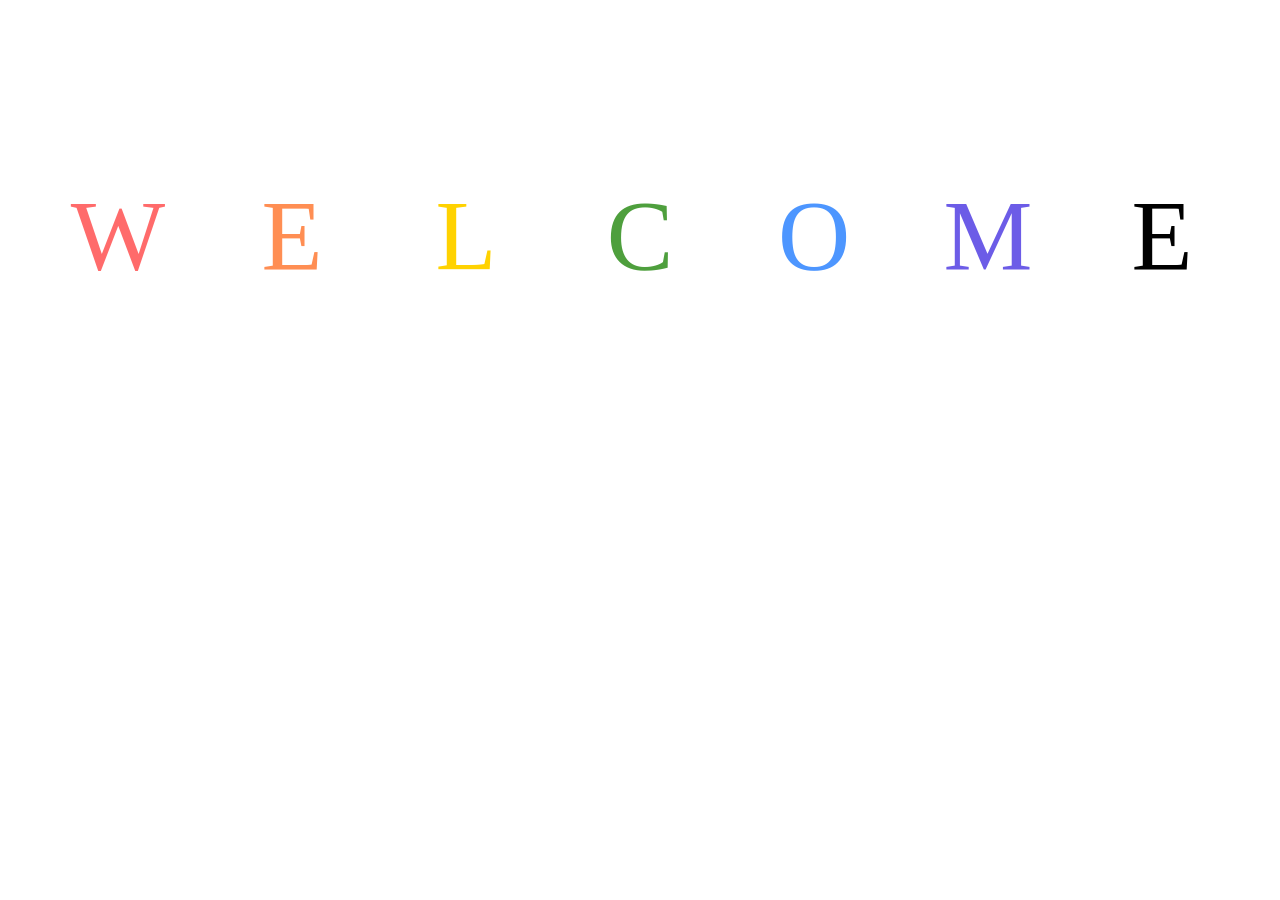
<file: HTML/aniamtion.html>
<!DOCTYPE html>
<html lang="en">
<head>
    <meta charset="UTF-8">
    <meta name="viewport" content="width=device-width, initial-scale=1.0">
    <title>Document</title>
<style>
.main{
    /* border: 1px solid black; */
    height: 130px;
    width: 120px;
    display: inline-block;
    margin-top:170px;
    margin-left:50px;
    text-align: center;
    font-size: 100px;
    border-radius: 40px;
    /* background:linear-gradient(to right, #FF6B6B, #FF8E53, #FFD200, #4E9F3D, #4D96FF, #6C5CE7, #FF8AAE); */


    box-sizing: border-box;
    animation-name: poping;
    animation-duration:2s;
    animation-iteration-count: infinite;
    transition: transform 0.5s;


}


.orange{
    color: #FF8E53;
}

.red{
    color: #FF6B6B;
}

.blue{
    color: #4D96FF;
}

.green{
    color: #4E9F3D;
}

.yellow{
    color: #FFD200;
}

.purple{
    color: #6C5CE7;
}


@keyframes poping{
    0%{ transform: scale(1.1);}
    10%{ transform: scale(1.2);}
    20%{ transform: scale(1.3);}
    30%{ transform: scale(1.4);}
    40%{ transform: scale(1.5);}
    50%{transform: scale(1.6);}
    60%{transform: scale(1.7);}


}    
</style>
</head>
<body>
    <div class="main"> <span class="red">W</span></div>
    <div class="main"> <span class="orange">E</span></div>
    <div class="main"> <span class="yellow">L</span></div>
    <div class="main"> <span class="green">C</span></div>
    <div class="main"> <span class="blue">O</span></div>
    <div class="main"> <span class="purple">M</span></div>
    <div class="main"> <span class="pink">E</span></div>
</body>
</html>
</file>
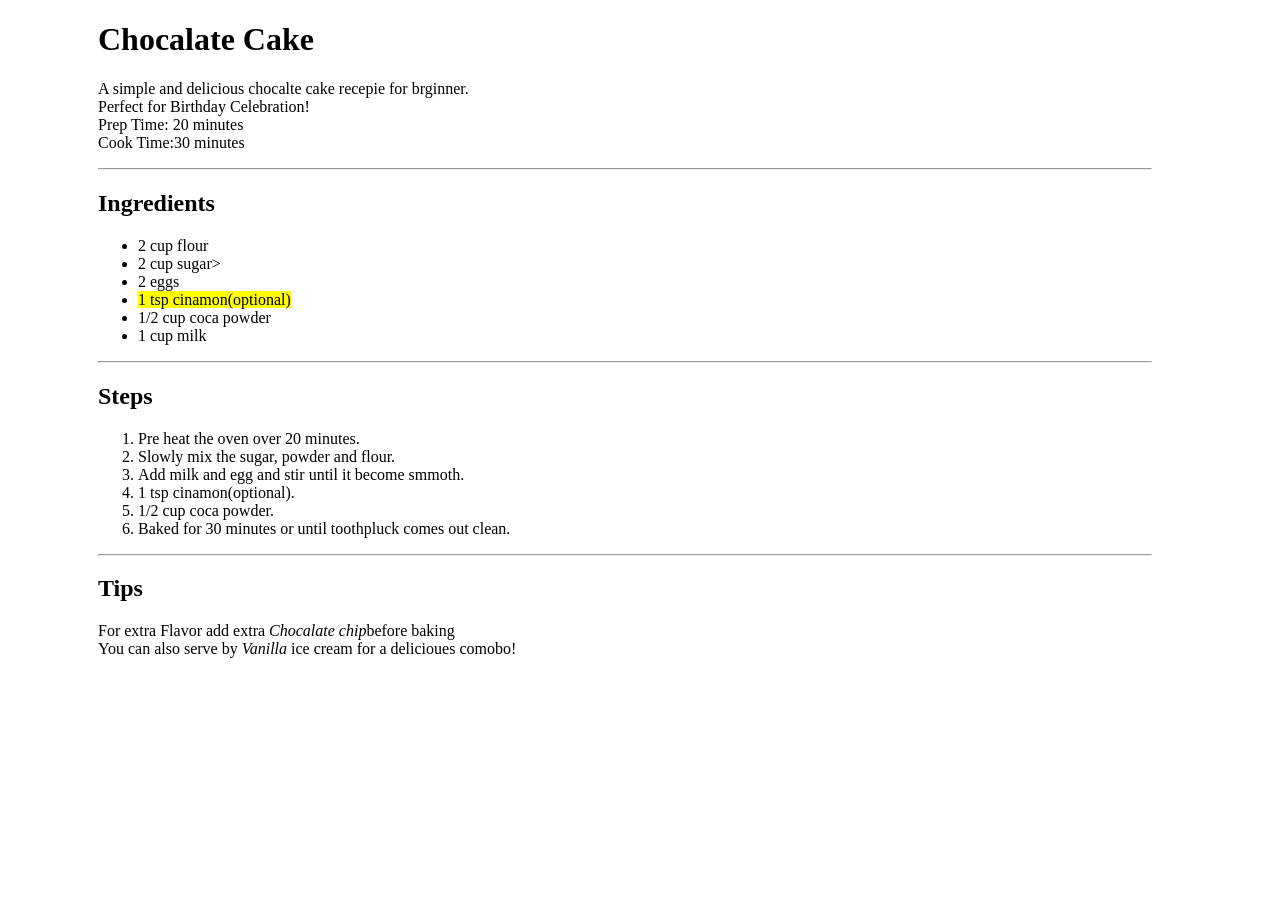
<file: HTML/cake.html>
<!DOCTYPE html>
<html lang="en">
<head>
    <meta charset="UTF-8">
    <meta name="viewport" content="width=device-width, initial-scale=1.0">
    <title>Document</title>
    <style>
#menu{
    margin-left: 90px;
    margin-right: 120px;
}
    </style>
</head>
<body>
   <div id="menu"> <h1>Chocalate Cake</h1>
    <p>A simple and delicious chocalte cake recepie for brginner.<br>
    Perfect for Birthday Celebration!<br>
Prep Time: 20 minutes<br>
Cook Time:30 minutes</p>
<hr>
<h2>
    Ingredients
</h2>
<ul>
    <li>2 cup flour</li>
    <li>2 cup sugar></li>
    <li>2 eggs</li>
    <li><mark>1 tsp cinamon(optional)</mark></li>
    <li>1/2 cup coca powder</li>
    <li>1 cup milk</li>
</ul>
<hr>
<h2>Steps</h2>
<ol>
    <li>Pre heat the oven over 20 minutes.</li>
    <li>Slowly mix the sugar, powder and flour.</li>
    <li>Add milk and egg and stir until it become smmoth.</li>
    <li>1 tsp cinamon(optional).</li>
    <li>1/2 cup coca powder.</li>
    <li>Baked for 30  minutes or until toothpluck comes out clean.</li>
</ol>
<hr>
<h2>Tips</h2>
<p>For extra Flavor add extra <i>Chocalate chip</i>before baking<br>
You can also serve by<i> Vanilla </i>ice cream for a delicioues comobo!</p>
</div>
</body>
</html>
</file>
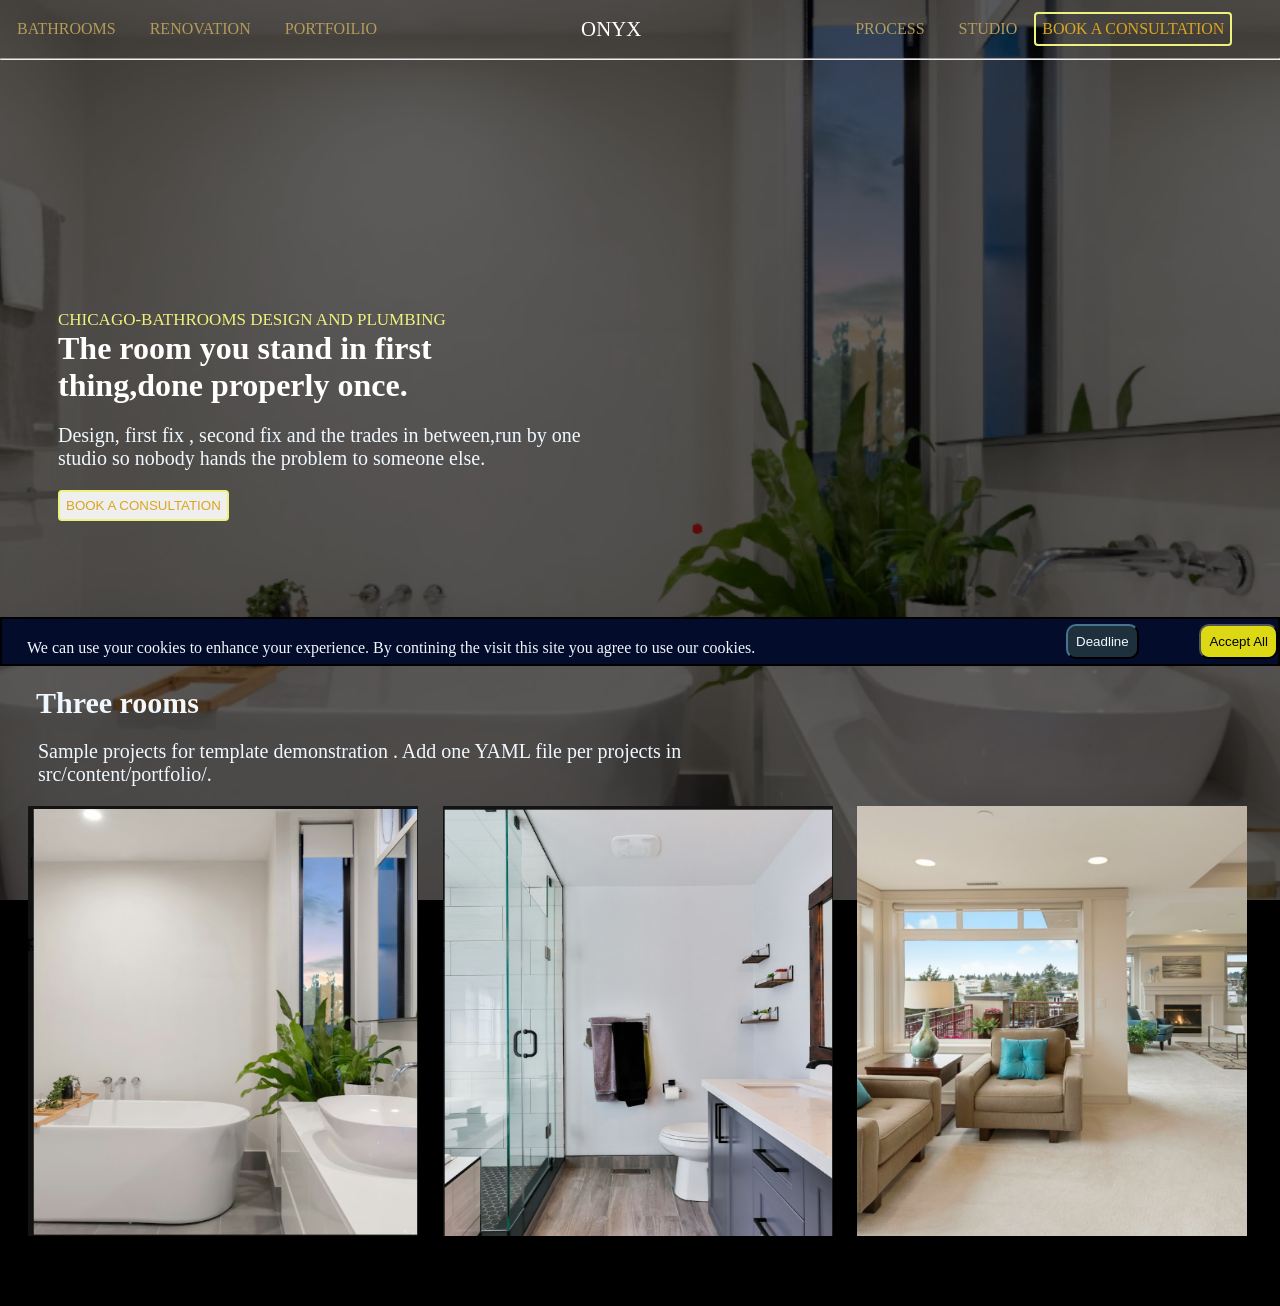
<file: HTML/chief.html>
<!DOCTYPE html>
<html lang="en">
<head>
    <meta charset="UTF-8">
    <meta name="viewport" content="width=device-width, initial-scale=1.0">
    <title>room</title>
    <link rel="stylesheet" href="../CSS/style.css">
</head>
<body>
    <div id="main">
        <header>
    <nav>
        <ul>
            <li > <a href="BATHROOM">BATHROOMS</a></li>
             <li>  <a href="BATHROOM">RENOVATION</a></li>
              <li ><a href="BATHROOM">PORTFOILIO</a></li>
              <li id="on">ONYX</li>
              <li id="bath"><a href="BATHROOM">PROCESS</a></li>
              <li><a href="BATHROOM">STUDIO</a></li>
              <li class="btn">BOOK A CONSULTATION</li>
        </ul>
        <hr>
    </nav>
</header>
<div id="main-2">
    <p id="para"> CHICAGO-BATHROOMS DESIGN AND PLUMBING</p>
<h1>The room you stand in first<br> thing,done properly once.</h1>
<p id="para2">Design, first fix , second fix and the trades in between,run by one<br>studio so nobody hands the problem to someone else.</p>
<button type="submit" class="btn">BOOK A CONSULTATION</button>
</div>

    </div>
    <div id="main-3">
        <p id="para3">We can use your cookies to enhance your experience. By contining the visit this site you agree to use our cookies.</p>
        <button type="submit" class="btn3">Deadline</button>
        <button type="submit" class="btn4">Accept All</button>
    </div>
    <div id="box-par">
        <h2>Three rooms</h2>
        <p id="para4">Sample projects for template demonstration . Add one YAML file per projects in <br> src/content/portfolio/.</p>
                    <div id="main-box">
                        <div class="box ">1
                            <img src="../image/Screenshot 2026-09-29 220011.png" alt="img" width="390" height="430" id="img1">
                        </div>
                    <div class="box">2
                        <img src="../image/Screenshot 2026-09-29 215948 copy.png" alt="img" width="390" height="430">
                    </div>
                    <div class="box">3
                        <img src="../image/o.png" alt="img" width="390" height="430" id="img3">
                    </div>
    </div>
                    </div>

</body>
</html>
</file>
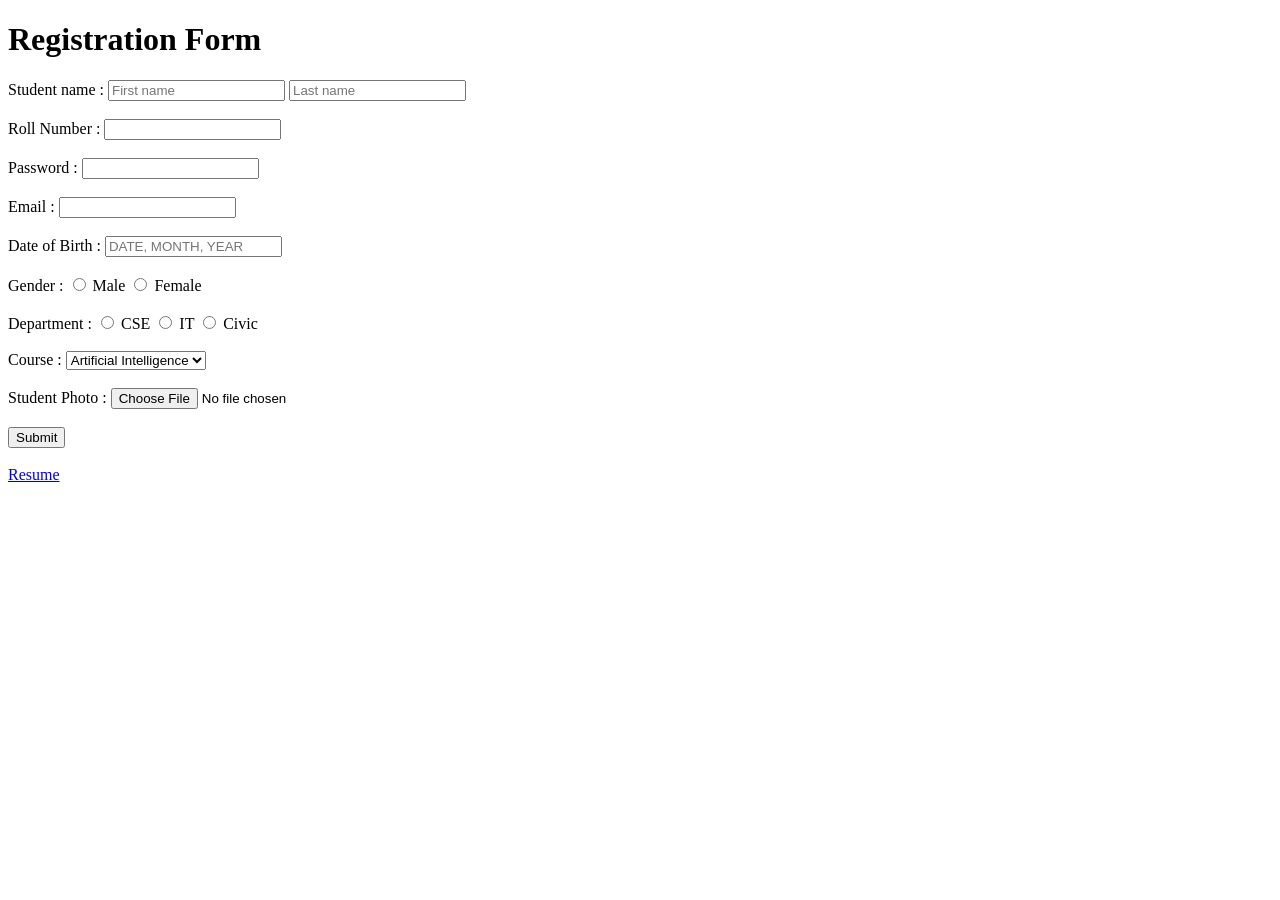
<file: HTML/forms.html>
<!DOCTYPE html>
<html lang="en">

<head>
    <meta charset="UTF-8">
    <meta name="viewport" content="width=device-width, initial-scale=1.0">
    <title>Document</title>
</head>

<body>
    <h1>Registration Form</h1>
    <label for="name">Student name :</label>
    <input type="text" id="name" placeholder="First name">
    <!-- <label for="last">Last Name</label> -->
    <input type="text" id="last" placeholder="Last name">
    <br><br>
    <label for="NO">Roll Number : </label>
    <input type="NUMBER" id="NO">
    <br><br>
    <label for="pass">Password :</label>
    <input type="text" id="pass">
    <br><br>
    <label for="em">Email : </label>
    <input type="email" id="em">
    <br><br>
    <label for="date">Date of Birth :</label>
    <input type="text" id="date" placeholder="DATE, MONTH, YEAR">
    <br><br>
    <label for="gender"> Gender :</label>


    <input type="radio" name="gender" id="Male">
    <label for="Male">Male</label>


    <input type="radio" name="gender" id="female">
    <label for="female">Female</label>
    <br><br>
    <label for="de">Department :</label>
    <input type="radio" name="departmet" id="de">
    <label for="cES">CSE</label>
    <input type="radio" name="departmet" id="IT">
    <label for="IT">IT</label>
    <input type="radio" name="departmet" id="Civic">
    <label for="Civic">Civic</label>
    <br><br>
    <label for="Course">Course :</label>
    <select name="cor" id="Course">
        <option value="AI">Artificial Intelligence</option>
        <option value="cs">Cyber Security</option>
        <option value="gn">Generectic AI</option>
        <option value="Wd">web deveploment
        </option>
    </select>
    <br><br>
    <label for="SP">Student Photo :</label>
    <input type="file" id="SP" name="student-phto" accept="image/*">
    <br><br>

    <button type="submit">Submit</button>
    <br>
    <br>
    <a href="./shizukaresume.html">Resume</a>
</body>

</html>
</file>
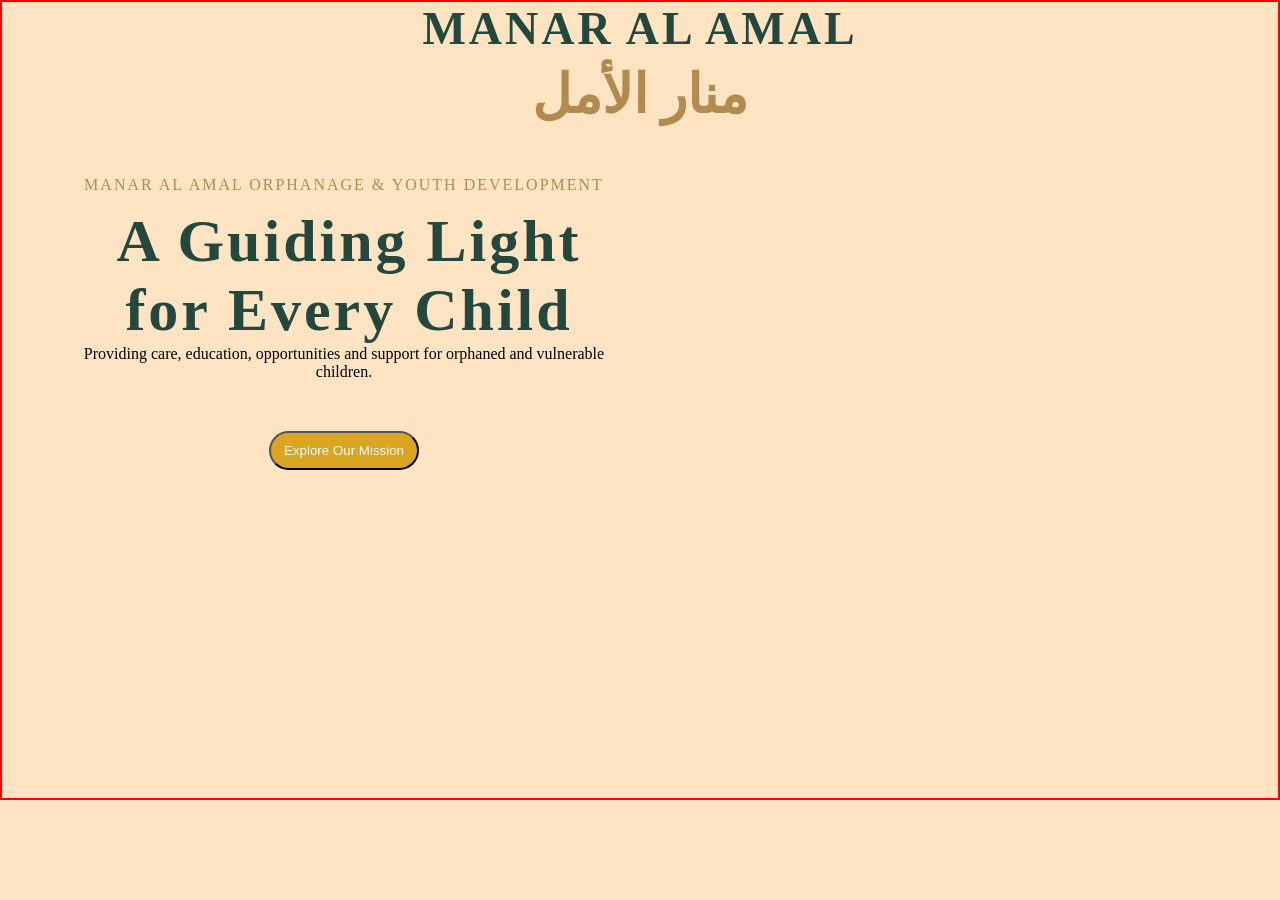
<file: HTML/project.html>
<!DOCTYPE html>
<html lang="en">

<head>
    <meta charset="UTF-8">
    <meta name="viewport" content="width=device-width, initial-scale=1.0">
    <title>MANAR AL AMAL</title>
    <link rel="stylesheet" href="../CSS/project.css">
</head>

<body>
    <div id="main-content">
        <div class="brand-title">
            <h1>MANAR AL AMAL</h1>
            <h2 lang="ar" dir="rtl">منار الأمل</h2>
            <!-- <p>A Guiding Light for Every Child</p> -->
        </div>

        <div id="main-1">
            <p style="color:#b18b50; letter-spacing: 2px; ">MANAR AL AMAL ORPHANAGE &amp; YOUTH DEVELOPMENT</p>
            <h2 class="head1">A Guiding Light for Every Child</h2>
            <!-- <h2 lang="ar" dir="rtl">منار الأمل</h2> -->
            <p class="intro-text">Providing care,
                education, opportunities and support for orphaned and vulnerable children.</p>
            <button class="btn" type="button">Explore Our Mission</button>
        </div>
        <!-- <div class="main-2"></div> -->
    </div>
</body>

</html>
</file>
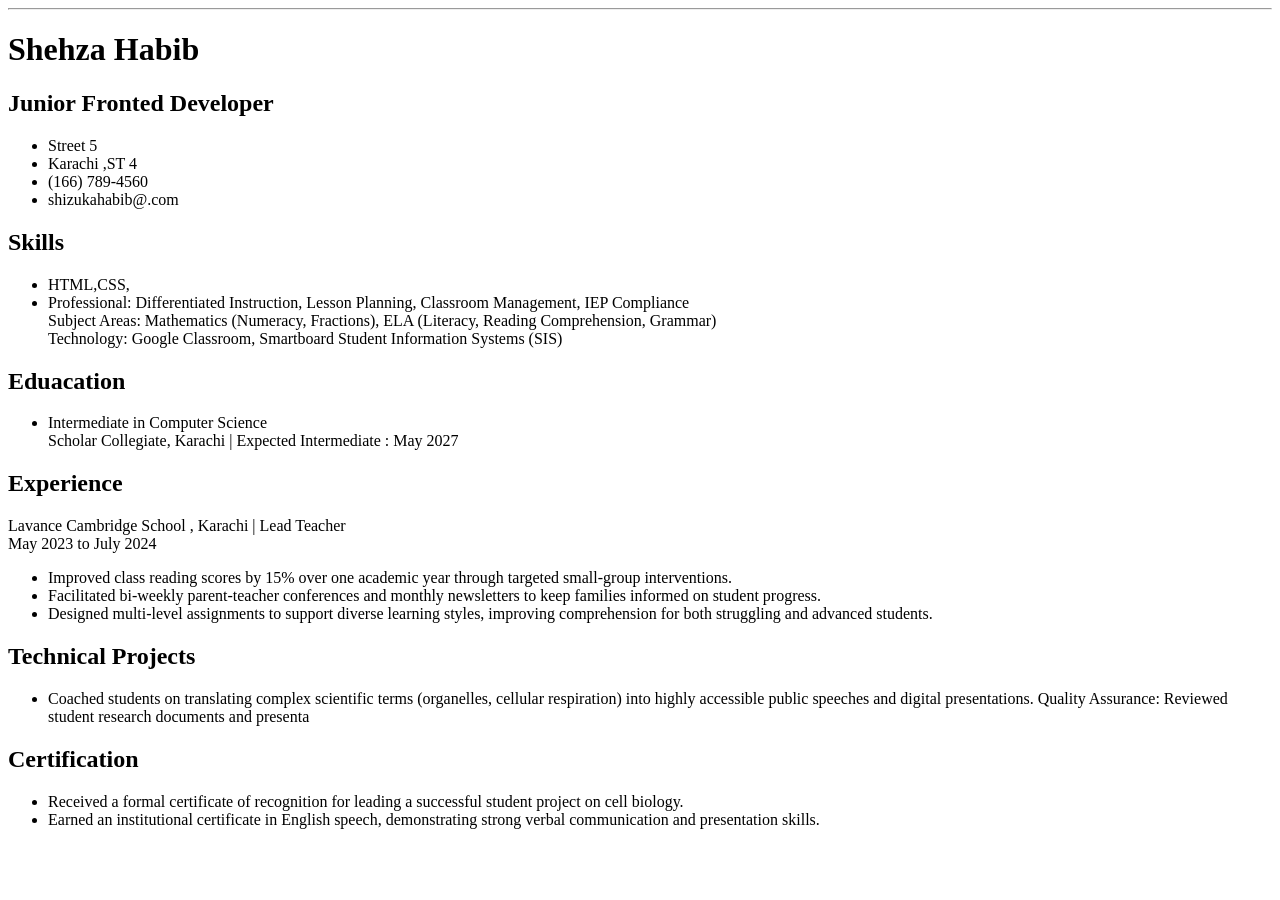
<file: HTML/shizukaresume.html>
<!DOCTYPE html>
<html lang="en">

<head>
    <meta charset="UTF-8">
    <meta name="viewport" content="width=device-width, initial-scale=1.0">
    <title>Document</title>
</head>

<body>
    <hr>
    <h1>Shehza Habib</h1>
    <h2>Junior Fronted Developer</h2>
    <ul>
        <li>Street 5</li>
        <li>Karachi ,ST 4</li>
        <li>(166) 789-4560</li>
        <li>shizukahabib@.com</li>
    </ul>
    <h2>Skills</h2>
    <ul>
        <li>HTML,CSS,</li>
        <li>Professional: Differentiated Instruction, Lesson Planning, Classroom Management, IEP Compliance<br>

            Subject Areas:
            Mathematics (Numeracy, Fractions), ELA (Literacy, Reading Comprehension, Grammar)<br>
            Technology: Google Classroom, Smartboard Student Information Systems (SIS)

        </li>
    </ul>
    <h2>Eduacation</h2>
    <ul>
        <li>Intermediate in Computer Science<br>
            Scholar Collegiate, Karachi | Expected Intermediate : May 2027
        </li>
    </ul>
    <h2>Experience</h2>
    <p>Lavance Cambridge School , Karachi | Lead Teacher<br>
        May 2023 to July 2024</p>

    <ul>
        <li>Improved class reading scores by 15% over one
            academic year through targeted small-group interventions.</li>
        <li>Facilitated bi-weekly parent-teacher conferences
            and monthly newsletters to keep families informed on student progress.</li>
        <li>Designed multi-level assignments to support diverse learning styles,
            improving comprehension for both struggling and advanced students.</li>
    </ul>
    <h2> Technical Projects</h2>
    <ul>
        <li>
            Coached students on translating complex scientific terms (organelles, cellular respiration) into highly
            accessible public speeches and digital presentations.
            Quality Assurance: Reviewed student research documents and presenta
        </li>
    </ul>
    <h2>Certification</h2>
    <ul>
        <li> Received a formal certificate of recognition
            for leading a successful student project on cell biology.</li>
        <li>Earned an institutional certificate in English speech,
            demonstrating strong verbal communication and presentation skills.</li>
    </ul>

</body>

</html>
</file>
<file: CSS/style.css>
body{
  background-color: black;
}

#main::before{
   content: "";
  position: absolute;
  top: 0; left: 0; right: 0; bottom: 0;
  
  background-image: url(../image/background.png);
  background-repeat: no-repeat;
  background-position: center;
  background-size: cover;
  height:100vh;
  width:100%;
  overflow: hidden;
  opacity: 0.4;
  z-index: -1;

}
*{
  margin: 0;
  padding: 0;
}

  
ul{
   display: flex;
  list-style-type: none; /* Removes bullet points */
  margin: 0;
  padding: 0;
  align-items: center;   /* Keeps all 5 items vertically centered */
  width: 100%;

}

#bath{
  margin-left: 180px;
}
#on{
  margin-left: 170px;
  font-size:1.3em;
  color: white;
  font-weight: lighter;
}


  
li{
  padding: 17px;
}
a{
  text-decoration: none;
  color:#b39b5b;
}
a:hover{
  background-color:#dcd914;
}
.btn{
  border: 2px solid#eef27c;
  color:goldenrod;
  border-radius: 4px;
  padding: 6px;
  /* margin-top:60px; */

}
#btn:hover{
  background-color:#dcd914;
}
#main-2{
  /* border: 1px solid red; */
  width: 600px;
  margin-top: 250px;
  margin-left: 58px;
}
#para
{
  color: #eef27c;
  /* margin-bottom:20px; */
  font-size: 17px;
  font-family:'Times New Roman', Times, serif;
}
#para2{
  color:aliceblue;
  margin-bottom:20px;
  font-size: 20px ;



}
h1{
  color: white;
  /* font-weight: 12px; */
  font-style: normal;
margin-bottom:20px;
}
#main-3{
  border: 2px solid black;
  margin-top:96px;
  align-items: center;
  background-color:#040c2b;
  display: flex;
  align-items: center;
  justify-content:space-between;

}
#para3

{
  margin-top: 20px;
  margin-left: 25px;
  width: auto;
  height: 25px;
  color: aliceblue;
}
.btn3{
 
   
  color: aliceblue;
  background-color: #1e303b;
padding: 8px;
border-radius: 10px;
margin-left:250px;
border-color:#1e303b;
}
.btn3:hover{
  background-color: #305369;
}
.btn4{
  padding: 8px;
  background-color:#dcd914;
  border-radius: 10px;
  /* color: aliceblue; */
}
.btn4:hover{
  background-color:#d6f705;
}
#box-par

{

  /* border: 2px solid yellow; */
  display: grid;
  height: 650;
  margin-top: 20px;

}

h2{
  color: aliceblue;
  margin-left: 36px;
  font-size: 30px;
}
#para4{
  color: aliceblue;
  margin-left: 38px;
  font-size: 20px;
  margin-top: 20px;
}
#main-box{
  margin-top: 20px;
/* border: 2px solid red; */
height: 500px;
display: grid;
width: 100%;
grid-template-columns: 400px 400px 400px ;
grid-template-columns: auto auto auto;
}
.box{
  /* border:2px solid blue; */
  height: 485px;
  width: 100%;

}
#img3{
  margin-right: 20px;
}
#img1{
  margin-left: 16px;
}
</file>
<file: CSS/project.css>
#main-content {
    border:  2px solid red;
    height:800px;
    width:100%;
    box-sizing:border-box;
    

    

}
 body{
  background-color:bisque;
 }

.brand-title {
  text-align: center;
   animation: colorchange 10s infinite;
}


.brand-title h1 {
  font-family: "Playfair Display", serif;
  font-size: clamp(28px, 4vw, 46px);
  letter-spacing: 3px;
  color: #24483e;
  /* margin-bottom: 4px; */
}

.brand-title h2 {
  font-family: "Amiri", serif;
  font-size: clamp(36px, 5vw, 54px);
  font-weight: 700;
  color: #b18b50;
  margin: 0;
  line-height: 1.5;
}

.brand-title p {
  font-family: "DM Sans", sans-serif;
  font-size: 14px;
  color: #53675b;
  margin-top: 8px;
}

#main-1{
    /* border:2px solid black; */
    height:350px;
    width:550px;
    margin-left:67px;
    margin-top:40px;
    box-sizing:border-box;
    text-align:center;
 animation: fade-up 10s ease-out both;

}
.head1{
    color:#24483e;
    font-size:clamp(60px, 7vw, 46px);
    margin-top:13px;
    margin-right:-10px;
    font-family:playfair display;
    letter-spacing:3px;
    /* font-weight:700; */
    /* font-style:italic; */
}
*{
    margin:0;
    padding:0;
}
.main-2{
    border:2px solid blue;
    display:flex;
    height:400px;
    width:500px;
    margin-left:700px;
    margin-top:-400px;
    box-sizing: border-box;}
    .btn{
        margin:50px;
        border-radius:28px;
        padding:10px;
        width:150px;
        background-color:GOLDENROD;
        color:white;}
        

#main-1 > *:nth-child(1) { animation-delay: 0.12s; }
#main-1 > *:nth-child(2) { animation-delay: 0.3s; }
#main-1 > *:nth-child(3) { animation-delay: 0.45s; }
#main-1 > *:nth-child(4) { animation-delay: 0.6s; }

@keyframes fade-up {
  from {
    opacity: 0;
    transform: translateY(18px);
  }
  to {
    opacity: 1;
    transform: translateY(0);
  }
}

@media (prefers-reduced-motion: reduce) {
  .brand-title,
  #main-1 > * {
    animation: none;
  }
}
</file>
